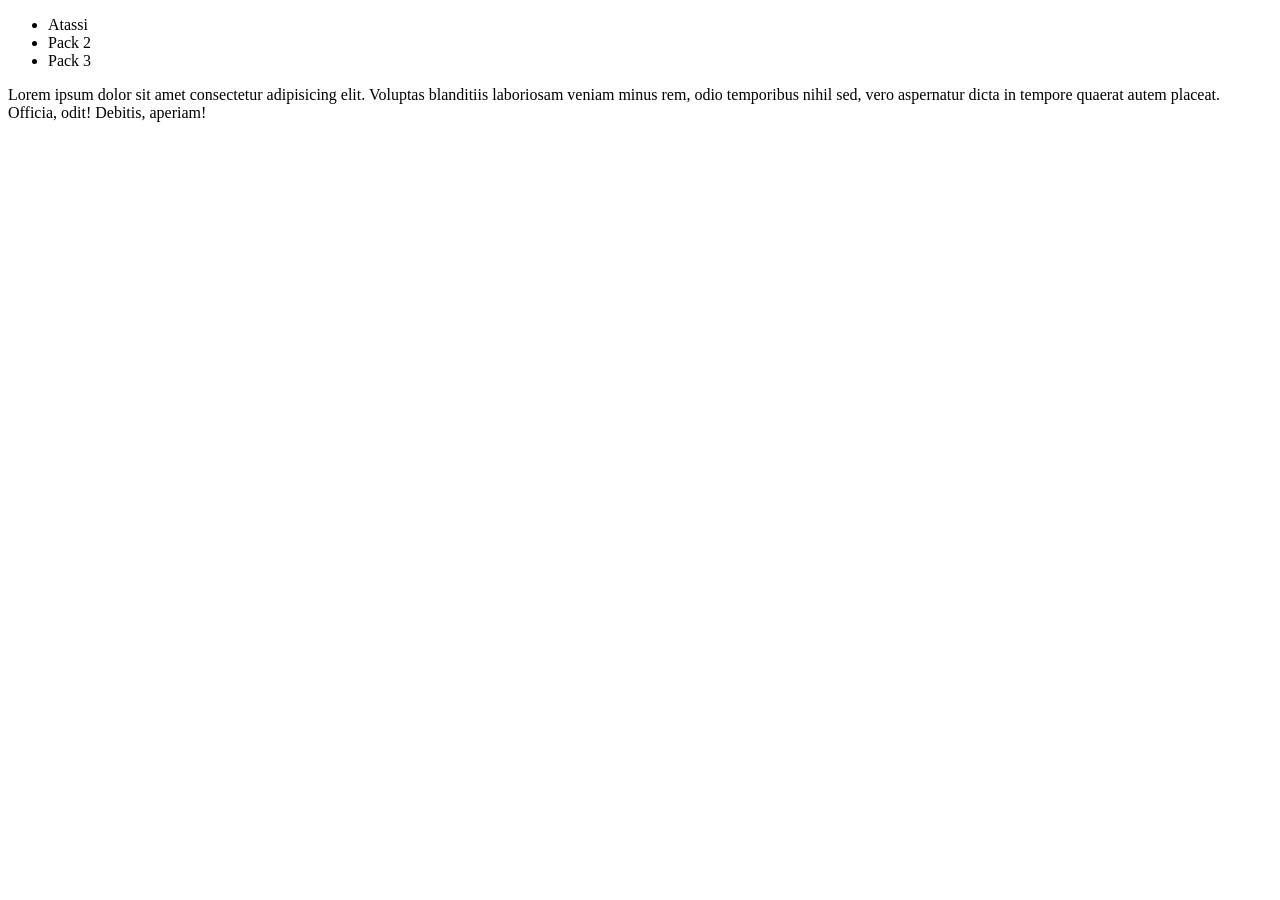
<file: index.html>
<!DOCTYPE html>
<html lang="en">
<head>
    <meta charset="UTF-8">
    <meta name="viewport" content="width=device-width, initial-scale=1.0">
    <title>Document</title>
</head>
<body>
     <!-- comment first -->
      <ul>
        <li> Atassi</li>
        <li> Pack 2</li>
        <li> Pack 3</li>
      </ul>
      <p> Lorem ipsum dolor sit amet <e> consectetur</e> adipisicing elit. 
        Voluptas blanditiis laboriosam veniam minus rem, odio temporibus 
        nihil sed, vero aspernatur dicta in tempore quaerat autem placeat. Officia, odit! Debitis, aperiam!</p>
</body>
</html>
</file>
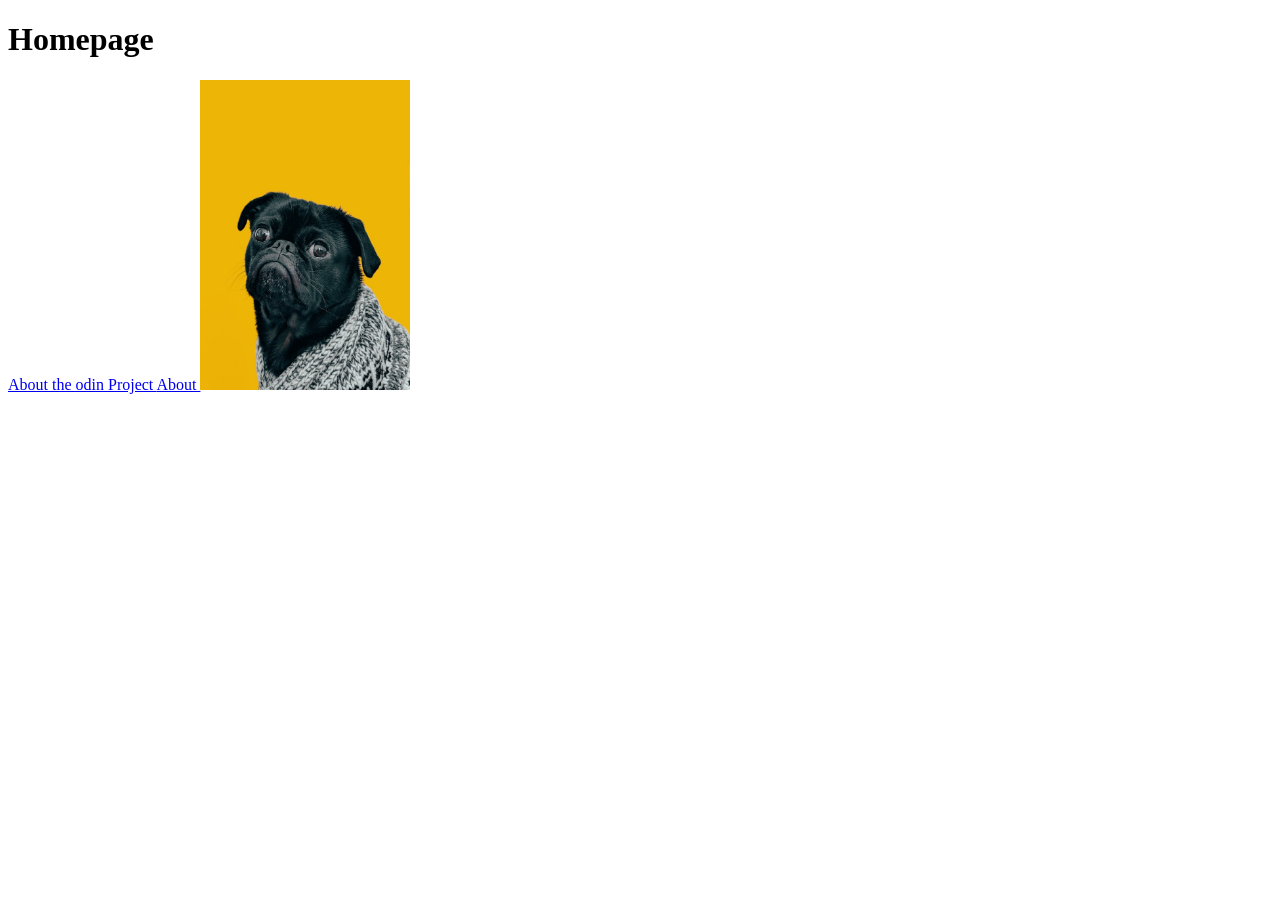
<file: odin_link_and_images/index.html>
<!DOCTYPE html>
<html lang="en">
<head>
    <meta charset="UTF-8">
    <meta name="viewport" content="width=h, initial-scale=1.0">
    <title>Document</title>
</head>
<body>
    <h1>Homepage </h1>
    <a href="https://www.theodinproject.com/about" target="blank"> About the odin Project </a>
    
    <a href="./pages/ about.html"> About </a>

    <img src="./images/dog.jpg" alt="dog image" width="210" height="310">
</body>
</html>
</file>
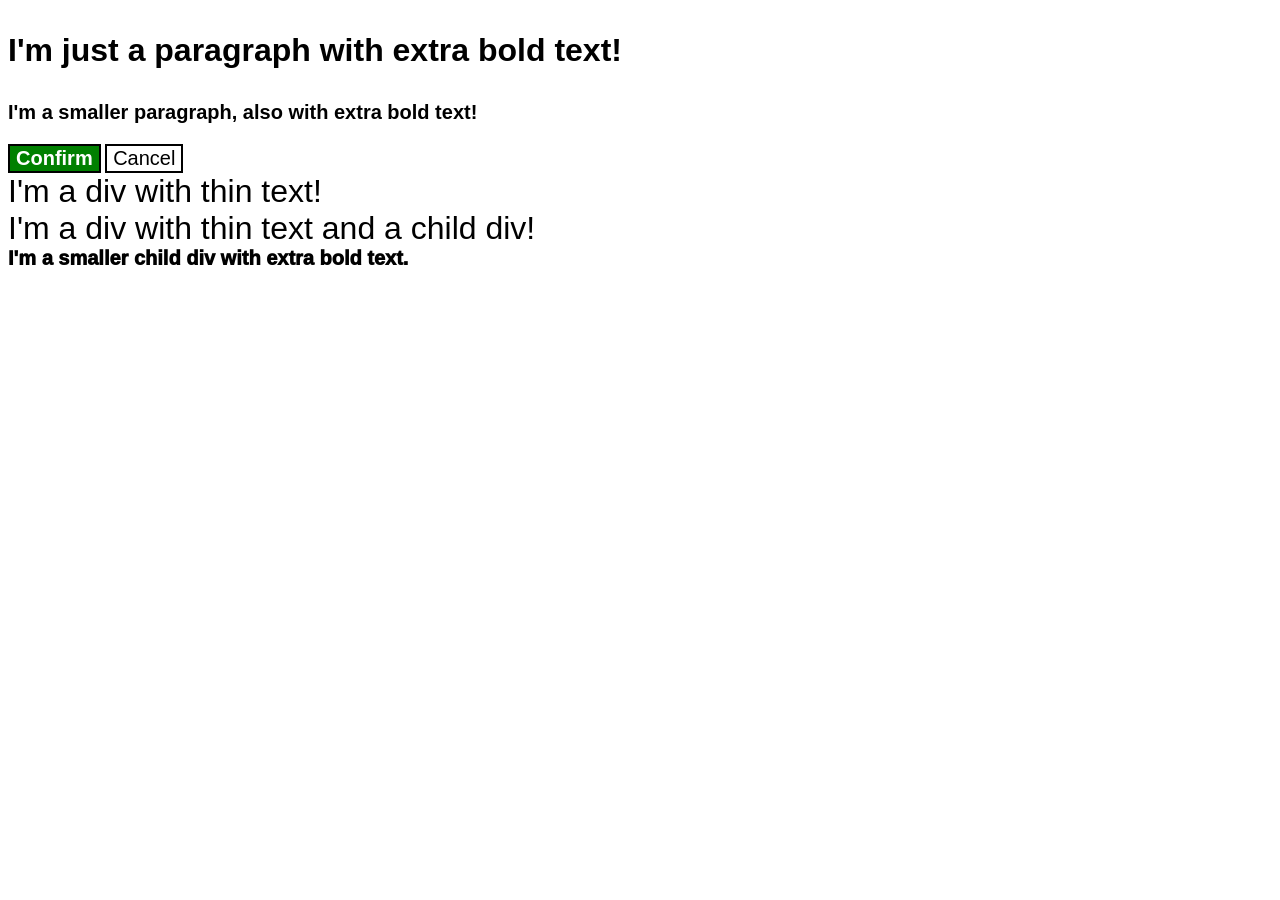
<file: cascade/01-cascade-fix/index.html>
<!DOCTYPE html>
<html lang="en">
  <head>
    <meta charset="UTF-8">
    <meta http-equiv="X-UA-Compatible" content="IE=edge">
    <meta name="viewport" content="width=device-width, initial-scale=1.0">
    <title>Fix the Cascade</title>
    <link rel="stylesheet" href="style.css">
  </head>
  <body>
    <p class="para">I'm just a paragraph with extra bold text!</p>
    <p class="para small-para">I'm a smaller paragraph, also with extra bold text!</p>

    <button id="confirm-button" class="button confirm">Confirm</button>
    <button id="cancel-button" class="button cancel">Cancel</button>

    <div class="text">I'm a div with thin text!</div>
    <div class="text">I'm a div with thin text and a child div!
      <div class="text child">I'm a smaller child div with extra bold text.</div>
    </div>
  </body>
</html>
</file>
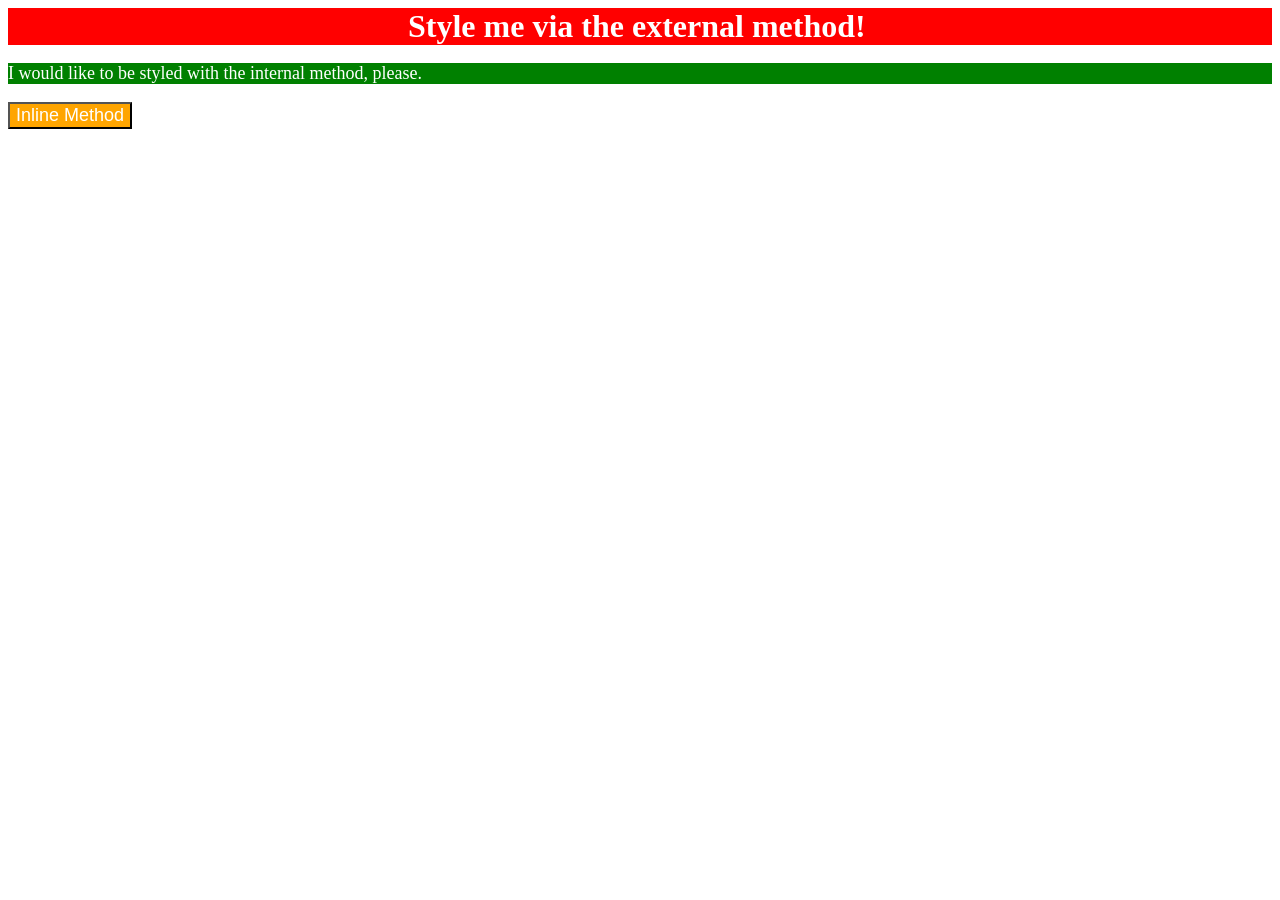
<file: intro method css/01-css-methods/index.html>
<!DOCTYPE html>
<html lang="en">
  <head>
    <meta charset="UTF-8">
    <meta http-equiv="X-UA-Compatible" content="IE=edge">
    <meta name="viewport" content="width=device-width, initial-scale=1.0">
    <link rel="stylesheet" href="style.css"> 
    <title>Methods for Adding CSS</title>
    <style>
      button {
        background-color: orange;
        color: white;
        font-size: 18px;
      }
      </style>
  </head>
  <body>
    <div>Style me via the external method!</div>
    <p style="background-color: green; font-size: 18px; color: white;">I would like to be styled with the internal method, please.</p>
    <button>Inline Method</button>
  </body>
</html>
</file>
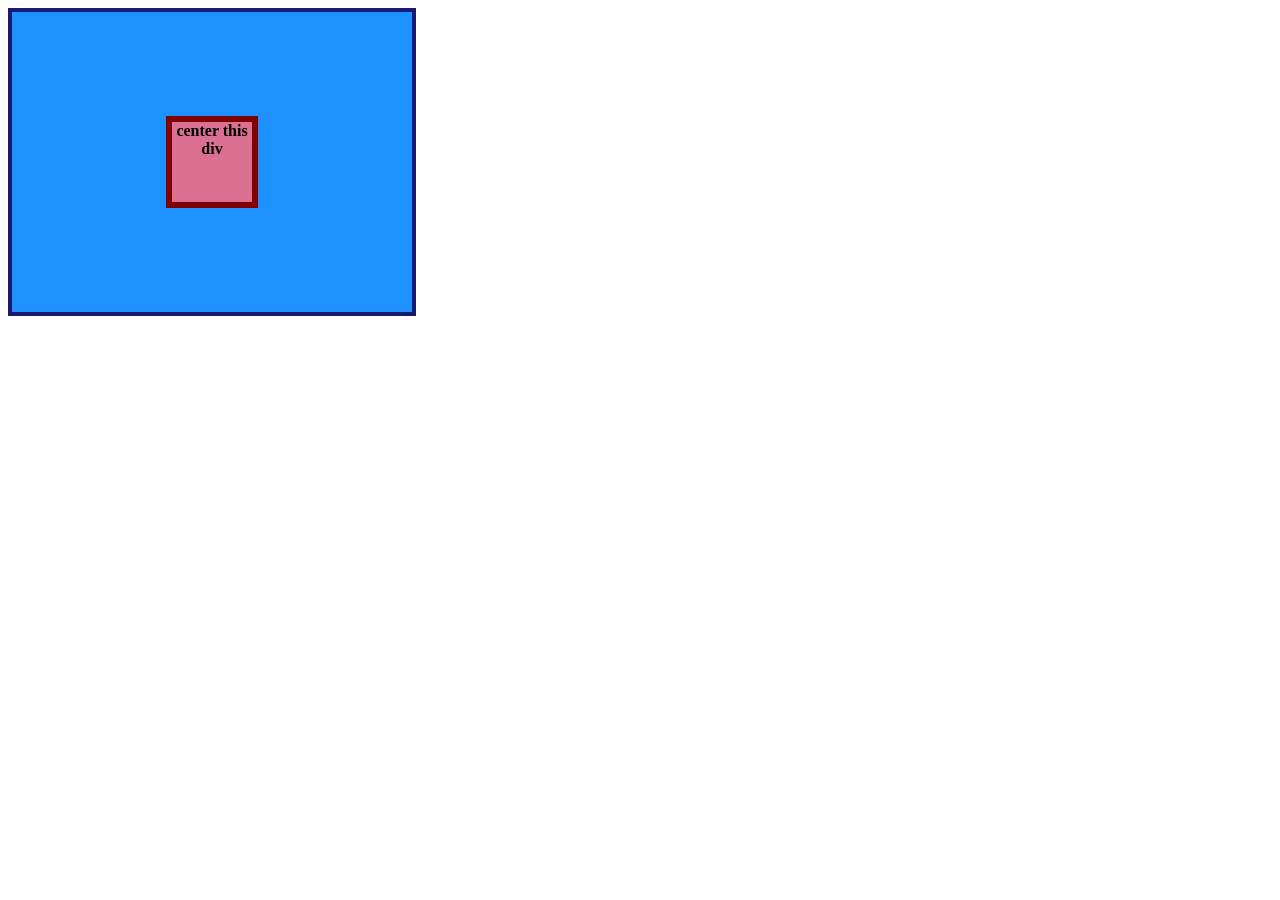
<file: css_exercices/foundations/flex/01-flex-center/index.html>
<!DOCTYPE html>
<html lang="en">
  <head>
    <meta charset="UTF-8">
    <meta http-equiv="X-UA-Compatible" content="IE=edge">
    <meta name="viewport" content="width=device-width, initial-scale=1.0">
    <title>CENTER THIS DIV</title>
    <link rel="stylesheet" href="style.css">
  </head>
  <body>
    <div class="container">
      <div class="box">center this div</div>
    </div>
  </body>
</html>
</file>
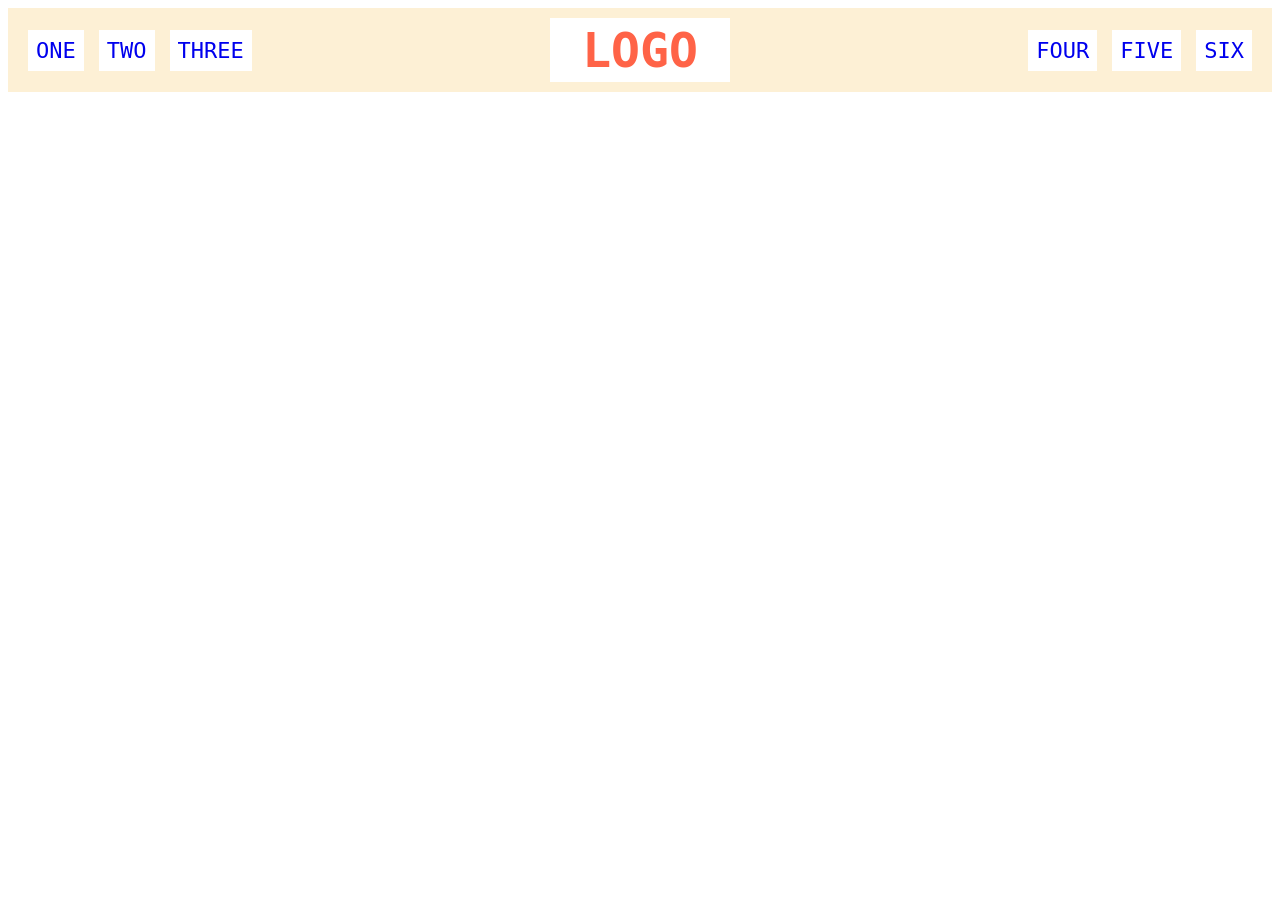
<file: css_exercices/foundations/flex/02-flex-header/index.html>
<!DOCTYPE html>
<html lang="en">
  <head>
    <meta charset="UTF-8">
    <meta http-equiv="X-UA-Compatible" content="IE=edge">
    <meta name="viewport" content="width=device-width, initial-scale=1.0">
    <title>Flex Header</title>
    <link rel="stylesheet" href="style.css">
  </head>
  <body>
    <div class="header">
      <div class="left-links">
        <ul>
          <li><a href="#">ONE</a></li>
          <li><a href="#">TWO</a></li>
          <li><a href="#">THREE</a></li>
        </ul>
      </div>
      <div class="logo">LOGO</div>
      <div class="right-links">
        <ul>
          <li><a href="#">FOUR</a></li>
          <li><a href="#">FIVE</a></li>
          <li><a href="#">SIX</a></li>
        </ul>
      </div>
    </div>
  </body>
</html>
</file>
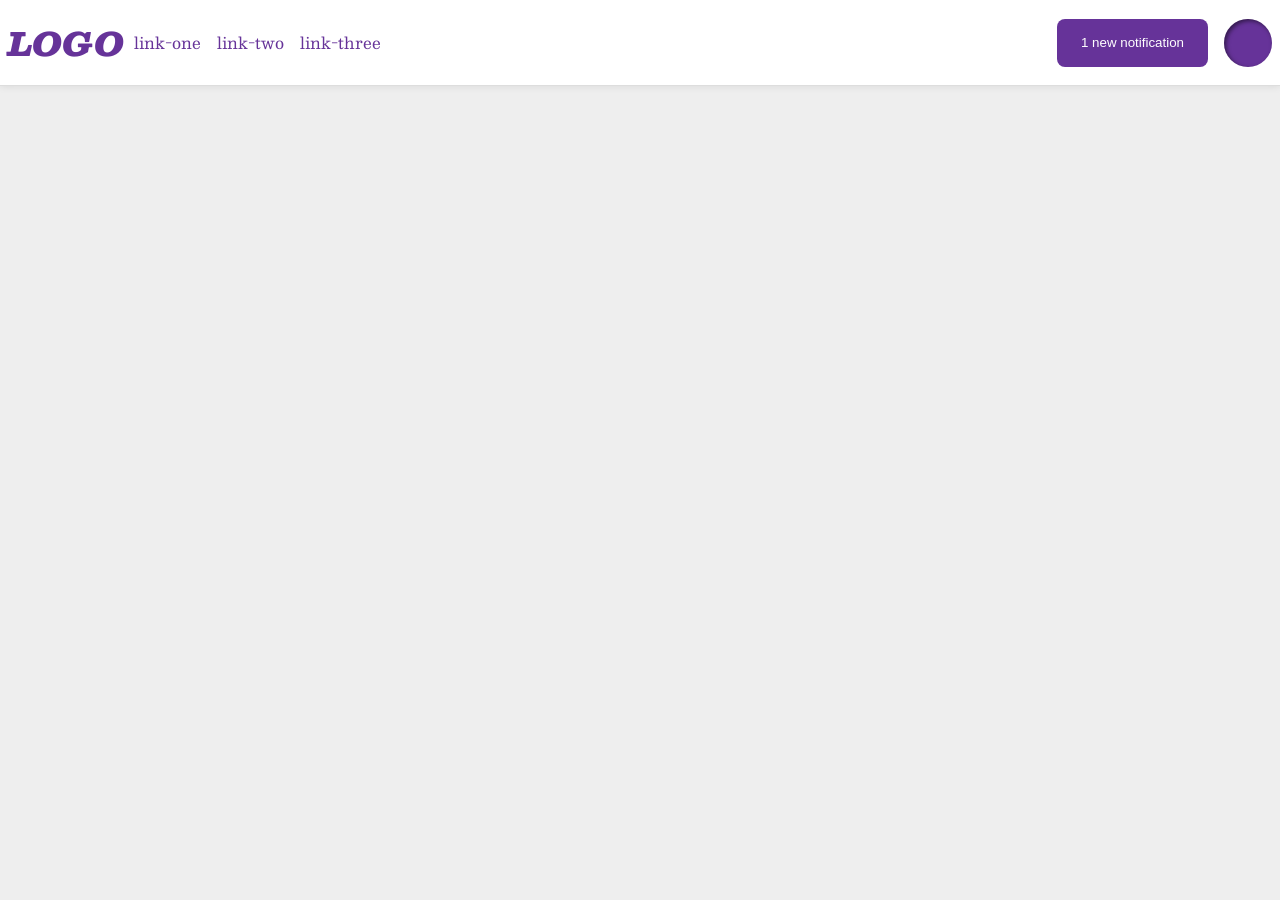
<file: css_exercices/foundations/flex/03-flex-header-2/index.html>
<!DOCTYPE html>
<html lang="en">
  <head>
    <meta charset="UTF-8">
    <meta http-equiv="X-UA-Compatible" content="IE=edge">
    <meta name="viewport" content="width=device-width, initial-scale=1.0">
    <title>Flex Header 2</title>
    <link rel="stylesheet" href="style.css">
  </head>
  <body>
    <div class="header">
      <div class="left">
      <div class="logo">
        LOGO
      </div>
      <ul class="links">
        <li><a href="https://google.com">link-one</a></li>
        <li><a href="https://google.com">link-two</a></li>
        <li><a href="https://google.com">link-three</a></li>
      </ul>
      </div>

      <div class="right"> 
      <button class="notifications">
        1 new notification
      </button>
      <div class="profile-image"></div>
      </div>
    </div>
  </body>
</html>
</file>
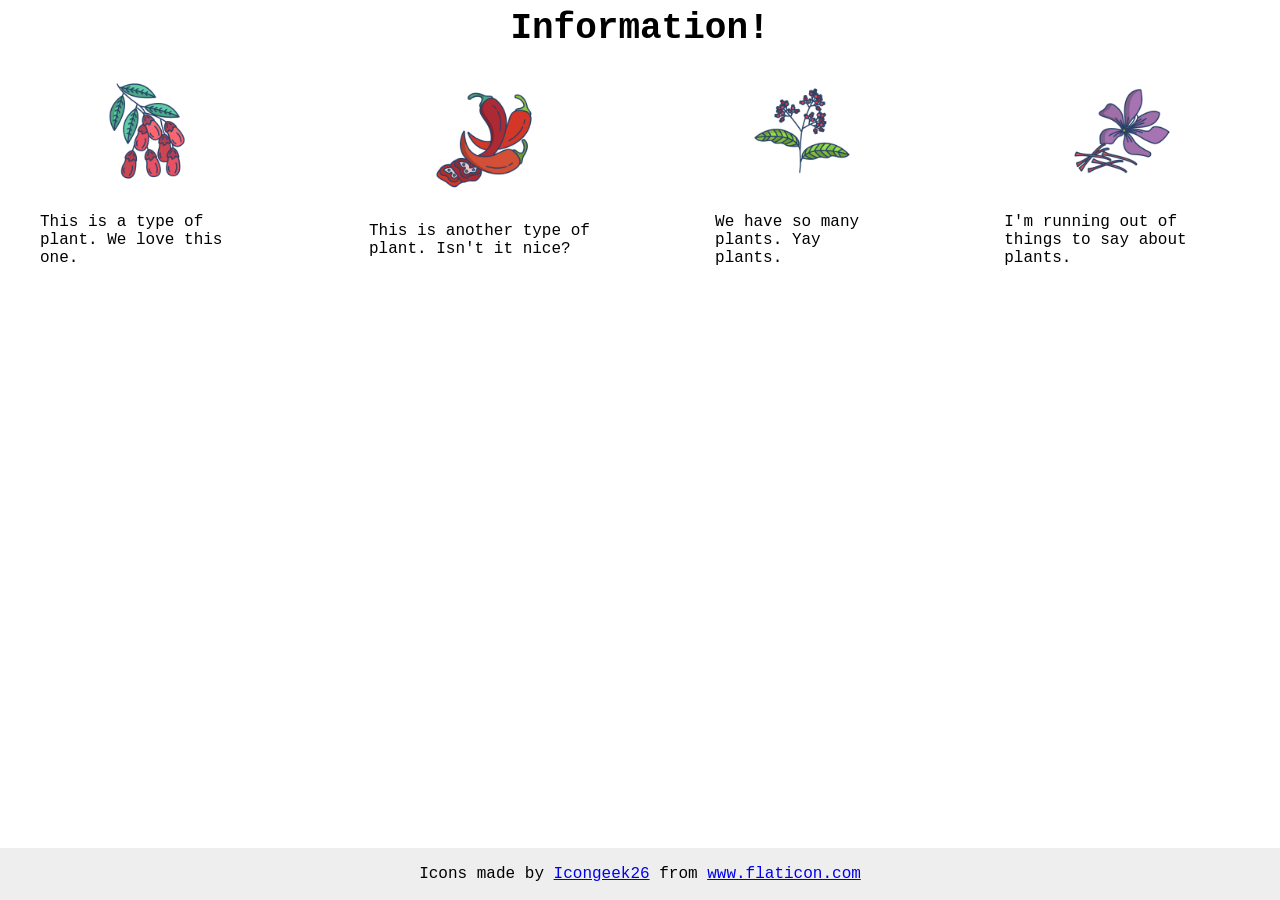
<file: css_exercices/foundations/flex/04-flex-information/index.html>
<!DOCTYPE html>
<html lang="en">
  <head>
    <meta charset="UTF-8">
    <meta http-equiv="X-UA-Compatible" content="IE=edge">
    <meta name="viewport" content="width=device-width, initial-scale=1.0">
    <title>Information</title>
    <link rel="stylesheet" href="style.css">
  </head>
  <body>
    <div class="faint">
    <div class="title">Information!</div>
      <div class="content"> 
    <div class="card"> 
    <img src="./images/barberry.png" alt="barberry"> 
    <div class="text">This is a type of plant. We love this one.</div> 
    </div>

    <div class="card"> 
    <img src="./images/chilli.png" alt="chili">
    <div class="text">This is another type of plant. Isn't it nice?</div>
    </div>

    <div class="card">
    <img src="./images/pepper.png" alt="pepper">
    <div class="text">We have so many plants. Yay plants.</div>
    </div>

    <div class="card">
    <img src="./images/saffron.png" alt="saffron">
    <div class="text">I'm running out of things to say about plants.</div>
    </div>
    
    </div>
    </div>
    <!-- disregard this section, it's here to give attribution to the creator of these icons -->
    <div class="footer">
      <div>Icons made by <a href="https://www.flaticon.com/authors/icongeek26" title="Icongeek26">Icongeek26</a> from <a href="https://www.flaticon.com/" title="Flaticon">www.flaticon.com</a></div>
    </div>
  </body>
</html>
</file>
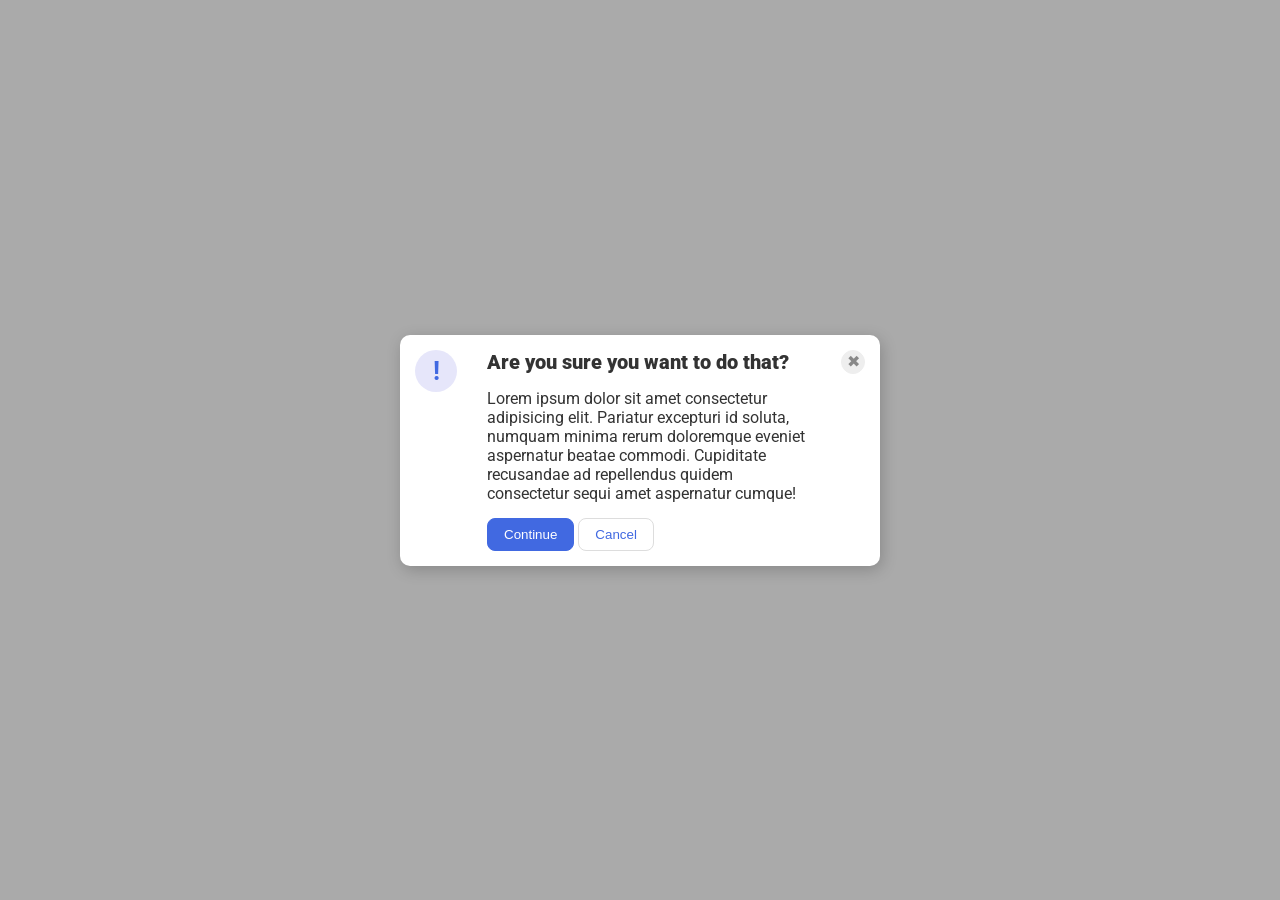
<file: css_exercices/foundations/flex/05-flex-modal/index.html>
<!DOCTYPE html>
<html lang="en">
  <head>
    <meta charset="UTF-8">
    <meta http-equiv="X-UA-Compatible" content="IE=edge">
    <meta name="viewport" content="width=device-width, initial-scale=1.0">
    <link rel="stylesheet" href="style.css">
    <title>Modal</title>
  </head>
  <body>
    <div class="modal">
      <div class="left">
      <div class="icon">!</div>
      </div>

      <div class="center">
      <div class="header">Are you sure you want to do that?</div>
      <div class="text">Lorem ipsum dolor sit amet consectetur adipisicing elit. Pariatur excepturi id soluta, numquam minima rerum doloremque eveniet aspernatur beatae commodi. Cupiditate recusandae ad repellendus quidem consectetur sequi amet aspernatur cumque!</div>
      <button class="continue">Continue</button>
      <button class="cancel">Cancel</button>
      </div>

      <div class="right">
          <button class="close-button">✖</button>
      </div>
    </div>
  </body>
</html>
</file>
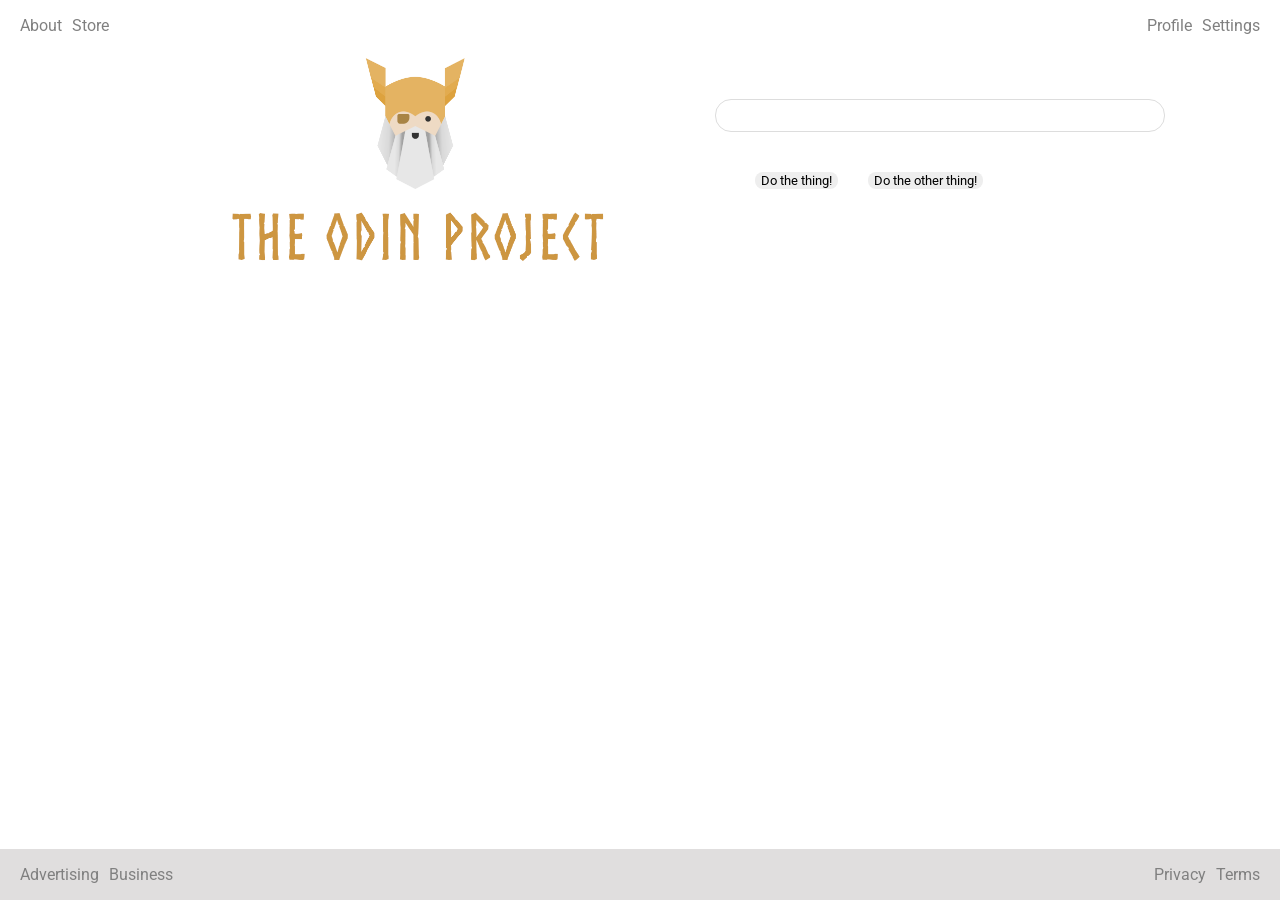
<file: css_exercices/foundations/flex/06-flex-layout/index.html>
<!DOCTYPE html>
<html lang="en">
  <head>
    <meta charset="UTF-8">
    <meta http-equiv="X-UA-Compatible" content="IE=edge">
    <meta name="viewport" content="width=device-width, initial-scale=1.0">
    <title>LAYOUT</title>
    <link rel="stylesheet" href="./style.css">
  </head>
  <body>
    <div class="header">
      <ul class="left-links">
        <li><a href="#">About</a></li>
        <li><a href="#">Store</a></li>
      </ul>
      <ul class="right-links">
        <li><a href="#">Profile</a></li>
        <li><a href="#">Settings</a></li>
      </ul>
    </div>

    <div class="center">
    <div class="log">
      <img src="./logo.png" alt="Project logo. Represents odin with the project name.">
    </div>

    <div class="butin">
      <div class="input">
        <input type="text">
      </div>
      <div class="buttons">
        <button>Do the thing!</button>
        <button>Do the other thing!</button>
      </div>
    </div>
  </div>
    <div class="footer">
      <ul class="left-links">
        <li><a href="#">Advertising</a></li>
        <li><a href="#">Business</a></li>
      </ul>
      <ul class="right-links">
        <li><a href="#">Privacy</a></li>
        <li><a href="#">Terms</a></li>
      </ul>
    </div>
  </body>
</html>
</file>
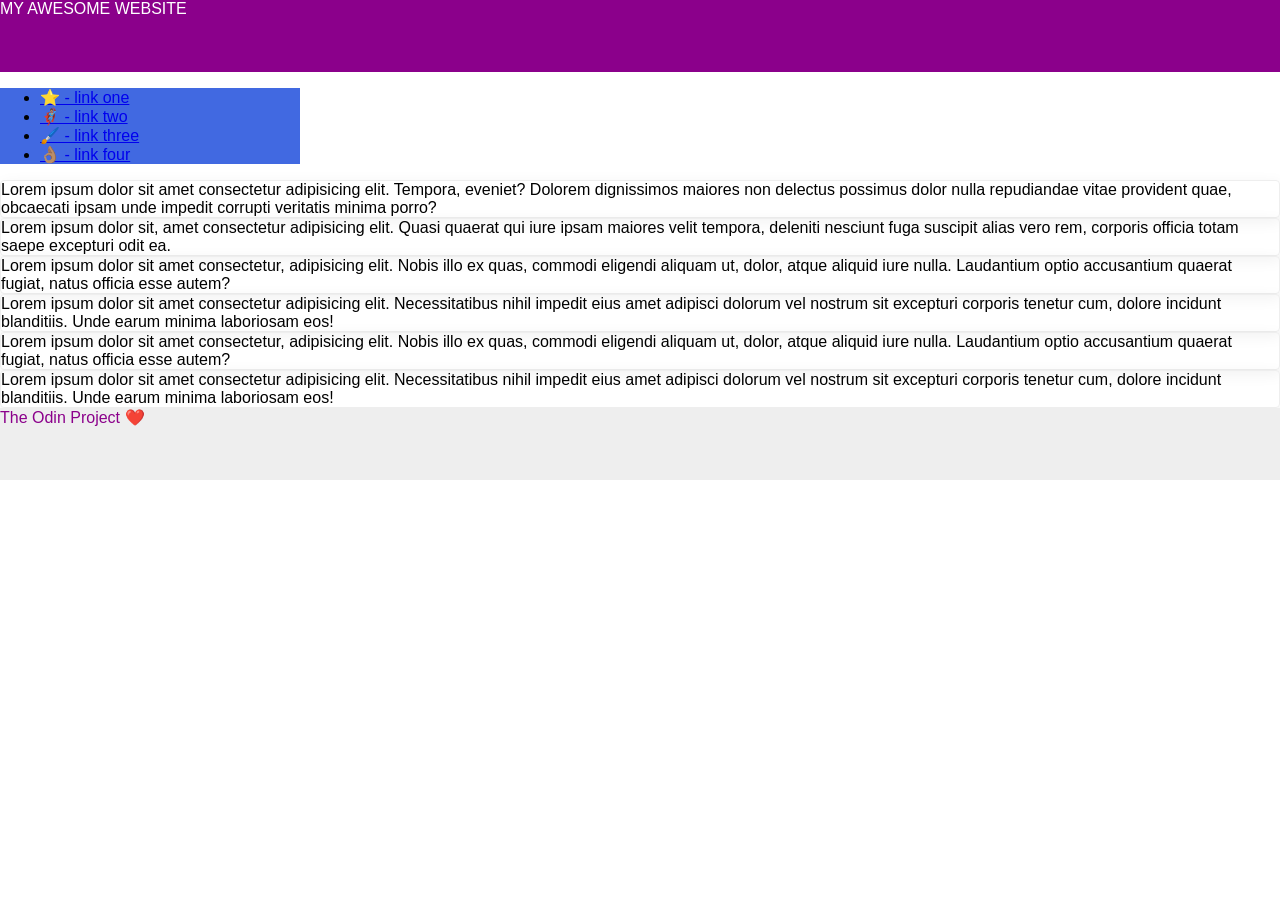
<file: css_exercices/foundations/flex/07-flex-layout-2/index.html>
<!DOCTYPE html>
<html lang="en">
  <head>
    <meta charset="UTF-8">
    <meta http-equiv="X-UA-Compatible" content="IE=edge">
    <meta name="viewport" content="width=device-width, initial-scale=1.0">
    <title>The Holy Grail</title>
    <link rel="stylesheet" href="style.css">
  </head>
  <body>
    <div class="header">
      MY AWESOME WEBSITE
    </div>
    
    <div class="sidebar">
      <ul>
        <li><a href="#">⭐ - link one</a></li>
        <li><a href="#">🦸🏽‍♂️ - link two</a></li>
        <li><a href="#">🖌️ - link three</a></li>
        <li><a href="#">👌🏽 - link four</a></li>
      </ul>
    </div>

    <div class="card">Lorem ipsum dolor sit amet consectetur adipisicing elit. Tempora, eveniet? Dolorem dignissimos maiores non delectus possimus dolor nulla repudiandae vitae provident quae, obcaecati ipsam unde impedit corrupti veritatis minima porro?</div>
    <div class="card">Lorem ipsum dolor sit, amet consectetur adipisicing elit. Quasi quaerat qui iure ipsam maiores velit tempora, deleniti nesciunt fuga suscipit alias vero rem, corporis officia totam saepe excepturi odit ea.</div>
    <div class="card">Lorem ipsum dolor sit amet consectetur, adipisicing elit. Nobis illo ex quas, commodi eligendi aliquam ut, dolor, atque aliquid iure nulla. Laudantium optio accusantium quaerat fugiat, natus officia esse autem?</div>
    <div class="card">Lorem ipsum dolor sit amet consectetur adipisicing elit. Necessitatibus nihil impedit eius amet adipisci dolorum vel nostrum sit excepturi corporis tenetur cum, dolore incidunt blanditiis. Unde earum minima laboriosam eos!</div>
    <div class="card">Lorem ipsum dolor sit amet consectetur, adipisicing elit. Nobis illo ex quas, commodi eligendi aliquam ut, dolor, atque aliquid iure nulla. Laudantium optio accusantium quaerat fugiat, natus officia esse autem?</div>
    <div class="card">Lorem ipsum dolor sit amet consectetur adipisicing elit. Necessitatibus nihil impedit eius amet adipisci dolorum vel nostrum sit excepturi corporis tenetur cum, dolore incidunt blanditiis. Unde earum minima laboriosam eos!</div>
    
    <div class="footer">
      The Odin Project ❤️
    </div>
  </body>
</html>
</file>
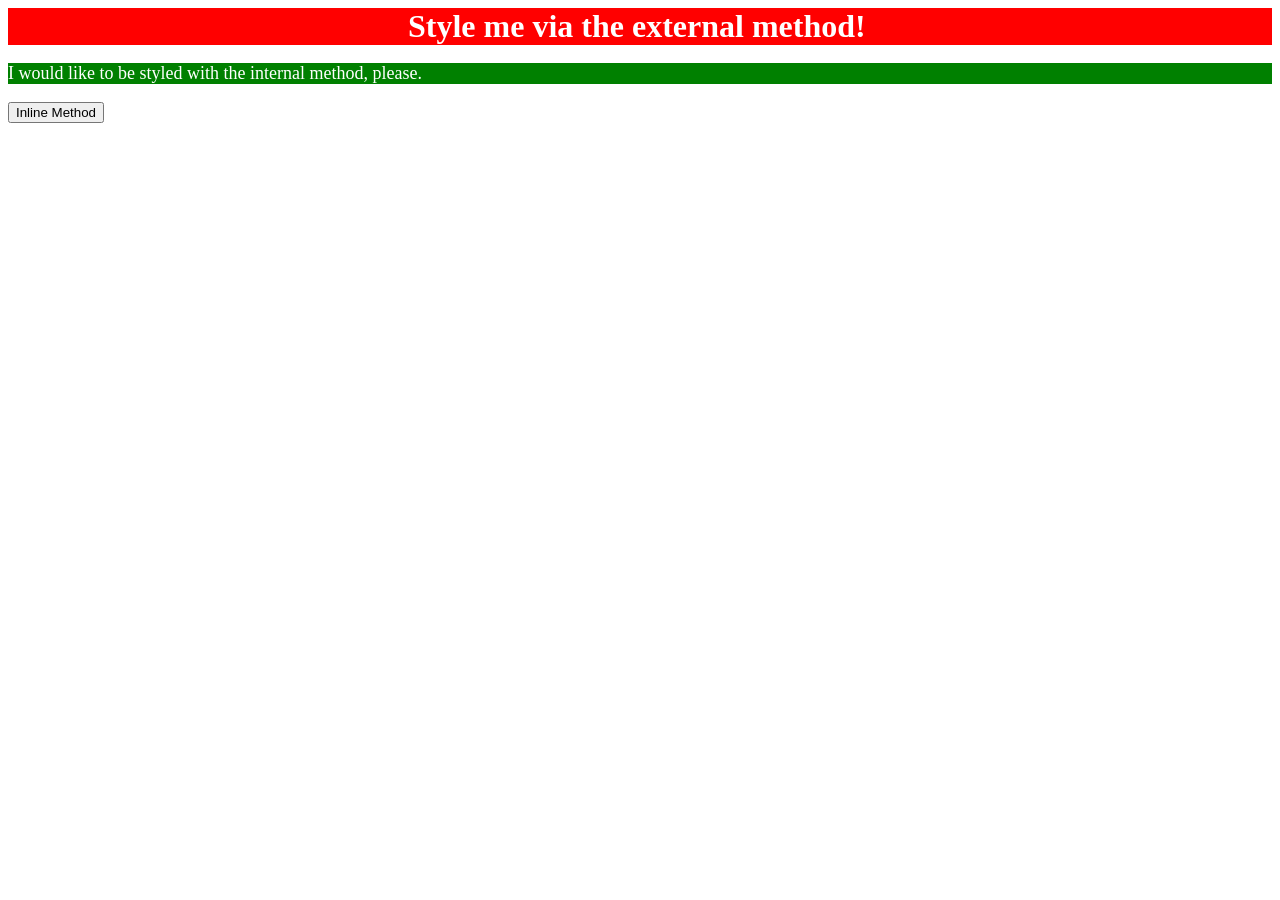
<file: css_exercices/foundations/intro-to-css/01-css-methods/index.html>
<!DOCTYPE html>
<html lang="en">
  <head>
    <meta charset="UTF-8">
    <meta http-equiv="X-UA-Compatible" content="IE=edge">
    <meta name="viewport" content="width=device-width, initial-scale=1.0">
    <link rel="stylesheet" href="style.css"> 
    <title>Methods for Adding CSS</title>
  </head>
  <body>
    <div>Style me via the external method!</div>
    <p style="background-color: green; font-size: 18px; color: white;">I would like to be styled with the internal method, please.</p>
    <button>Inline Method</button>
  </body>
</html>
</file>
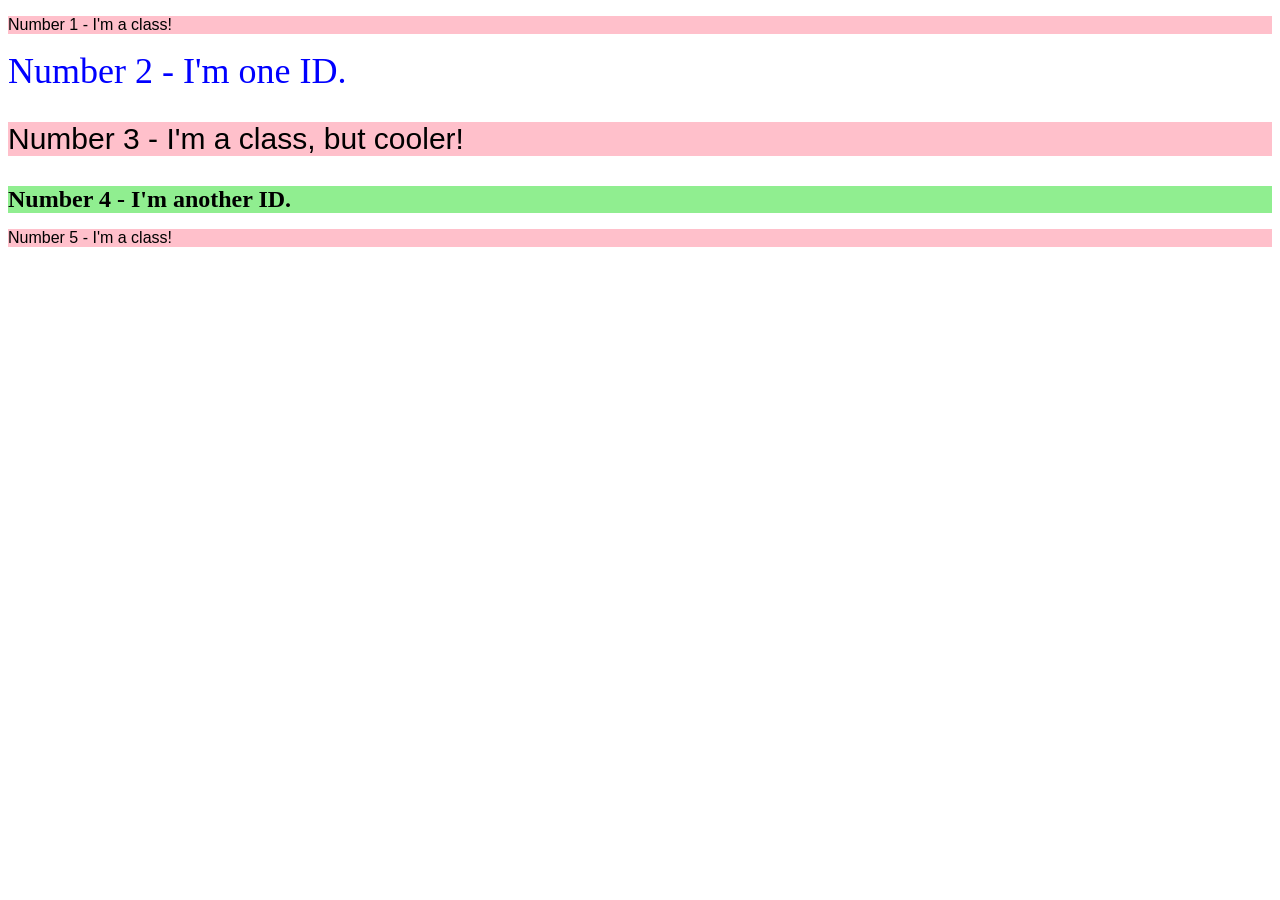
<file: css_exercices/foundations/intro-to-css/02-class-id-selectors/index.html>
<!DOCTYPE html>
<html lang="en">
  <head>
    <meta charset="UTF-8">
    <meta http-equiv="X-UA-Compatible" content="IE=edge">
    <meta name="viewport" content="width=device-width, initial-scale=1.0">
    <title>Class and ID Selectors</title>
    <link rel="stylesheet" href="style.css">
  </head>
  <body>
    <p class="cool-class">Number 1 - I'm a class!</p> 
    <div id="fash"> Number 2 - I'm one ID.</div>
    <p class="cool-class sort">Number 3 - I'm a class, but cooler!</p>
    <div id="fa_sh">Number 4 - I'm another ID.</div>
    <p class="cool-class">Number 5 - I'm a class!</p>
  </body>
</html>
</file>
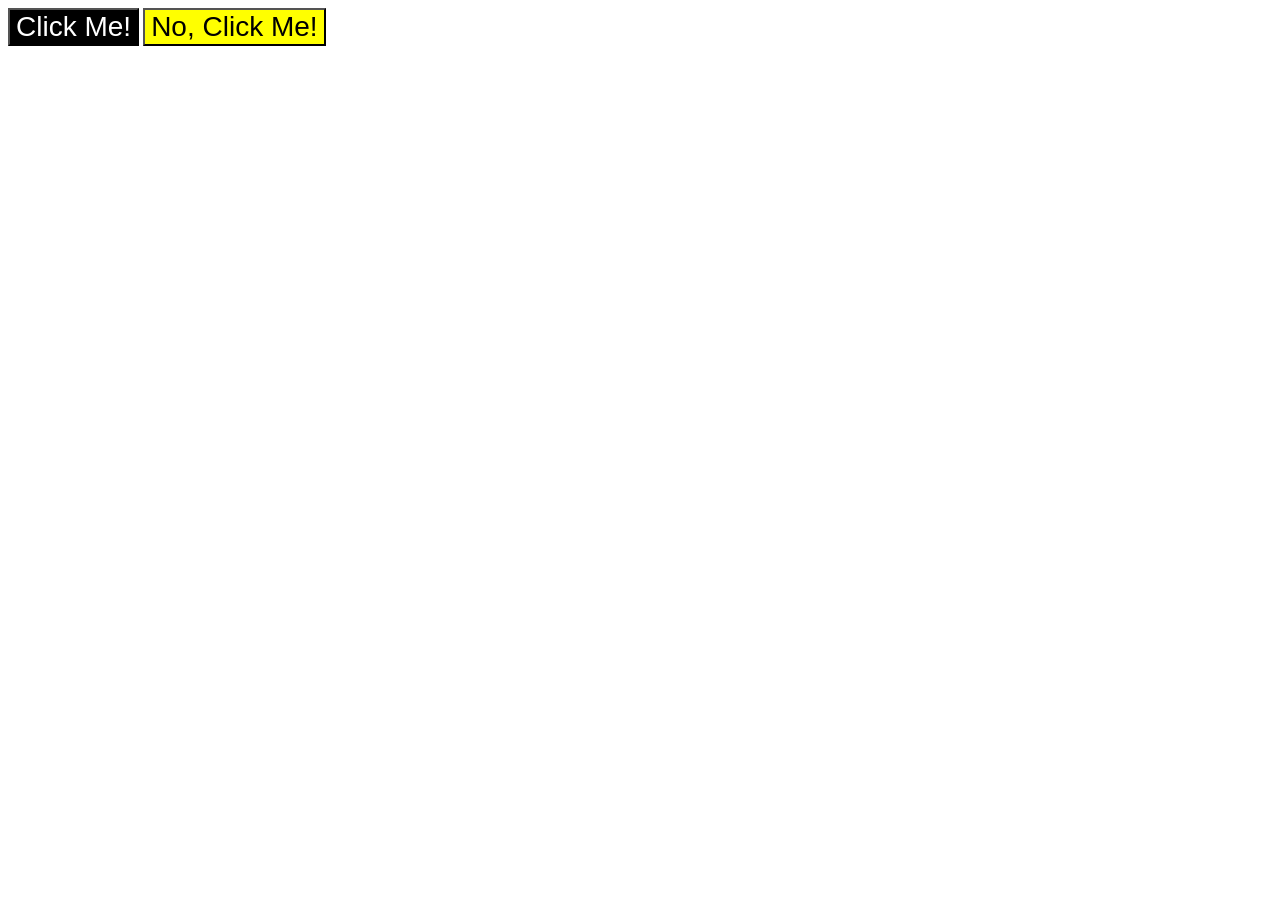
<file: css_exercices/foundations/intro-to-css/03-grouping-selectors/index.html>
<!DOCTYPE html>
<html lang="en">
  <head>
    <meta charset="UTF-8">
    <meta http-equiv="X-UA-Compatible" content="IE=edge">
    <meta name="viewport" content="width=device-width, initial-scale=1.0">
    <title>Grouping Selectors</title>
    <link rel="stylesheet" href="style.css">
  </head>
  <body>
    <button class="first">Click Me!</button>
    <button class="second">No, Click Me!</button>
  </body>
</html>
</file>
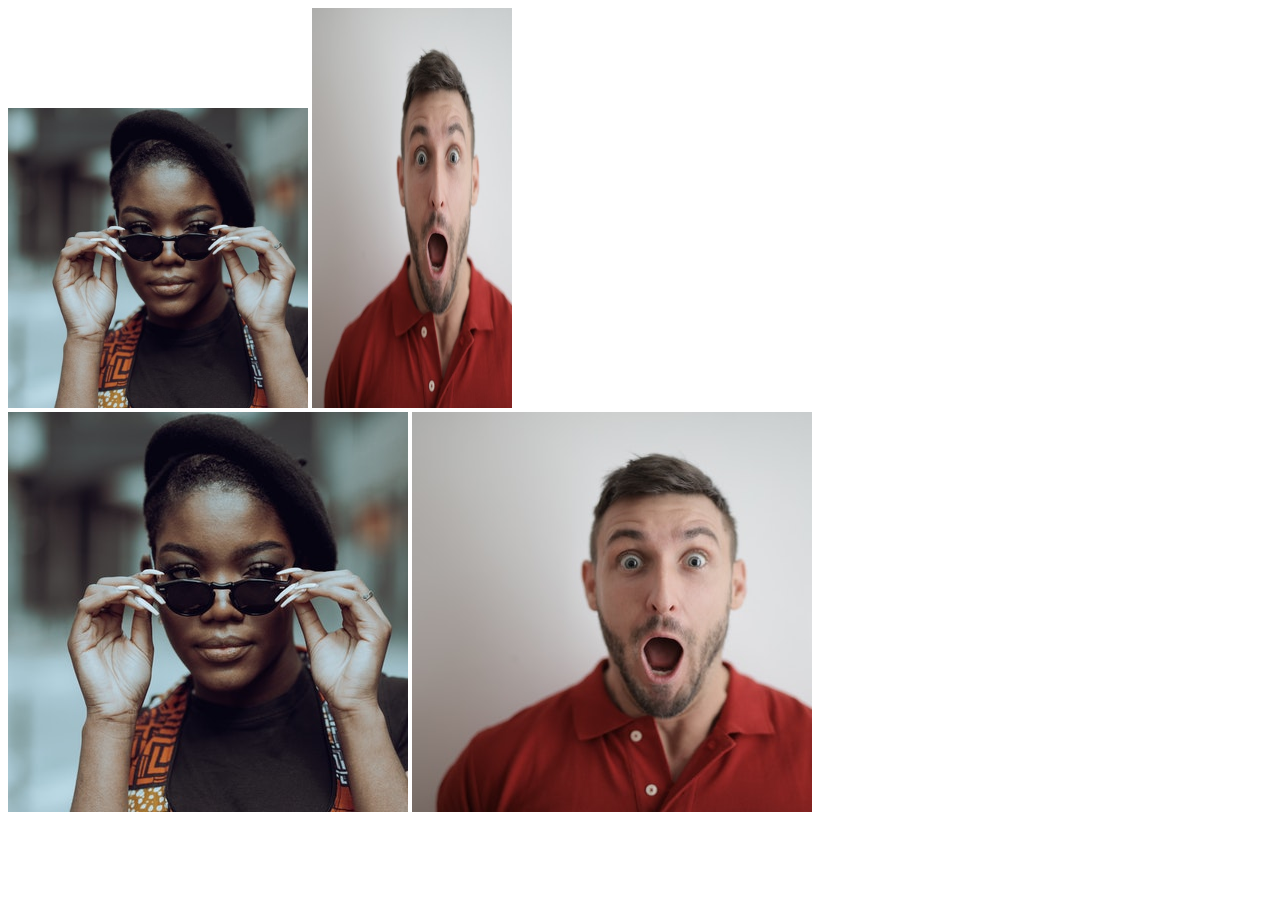
<file: css_exercices/foundations/intro-to-css/04-chaining-selectors/index.html>
<!DOCTYPE html>
<html lang="en">
  <head>
    <meta charset="UTF-8">
    <meta http-equiv="X-UA-Compatible" content="IE=edge">
    <meta name="viewport" content="width=device-width, initial-scale=1.0">
    <title>Chaining Selectors</title>
    <link rel="stylesheet" href="style.css">
  </head>
  <body>
    <!-- Use the classes BELOW this line -->
    <div>
      <img class="avatar proportioned" src="./images/pexels-katho-mutodo-8434791.jpg" alt="Woman with glasses">
      <img class="avatar distorted" src="./images/pexels-andrea-piacquadio-3777931.jpg" alt="Man with surprised expression">
    </div>
    <!-- Use the classes ABOVE this line -->
    <div>
      <img class="original proportioned" src="./images/pexels-katho-mutodo-8434791.jpg" alt="Woman with glasses">
      <img class="original distorted" src="./images/pexels-andrea-piacquadio-3777931.jpg" alt="Man with surprised expression">
    </div>
  </body>
</html>
</file>
<file: cascade/01-cascade-fix/style.css>
body {
  font-family: Arial, Helvetica, sans-serif;
}

.para {
  font-size: 32px;
  font-weight: extra-bold;
  font-family: Helvetica, sans-serif;
}

.small-para {
  font-size: 20px;
  font-weight: extra-bold;
}
 
.para,
.small-para {
  color: hsl(0, 0%, 0%);
  font-weight: 800;
}

.confirm {
  background: green;
  color: white;
  font-weight: bold;
} 

.button {
  background-color: rgb(255, 255, 255);
  color: rgb(0, 0, 0);
  font-size: 20px;
}

#confirm-button {
  background-color: green;
  border: 2px solid black;  
  color: white;
}

#cancel-button {
  border: 2px solid black;  
  color: black;
}

div.text {
  color: rgb(0, 0, 0);
  font-size: 32px;
  font-weight: 100;
}

.text .child {
  color: black;
  font-weight: 1000;
  font-family: Helvetica, sans-serif;
  font-size: 20px;
}
</file>
<file: intro method css/01-css-methods/style.css>
div {
    color: white;
    background-color: red;
    font-size: 32px;
    font-weight: 800;
    padding-left: 400px;
}
</file>
<file: css_exercices/foundations/flex/01-flex-center/style.css>
.container {
  background: dodgerblue;
  border: 4px solid midnightblue;
  width: 400px;
  height: 300px;
  display: flex;
  justify-content: center;
  align-items: center;
}

.box {
  background: palevioletred;
  font-weight: bold;
  text-align: center;
  border: 6px solid maroon;
  width: 80px;
  height: 80px;
}
</file>
<file: css_exercices/foundations/flex/02-flex-header/style.css>
.header  {
  font-family: monospace;
  background: papayawhip;
  display: flex;
  justify-content: space-between;
  align-items: center;
  background-color: #fdf0d5;
  padding: 10px 20px;
  
}

.logo {
  font-size: 48px;
  font-weight: 900;
  color: tomato;
  background: white;
  padding: 4px 32px;
}

ul {
  /* this removes the dots on the list items*/
  list-style-type: none;
 /* display: flex;
  align-items: center;
  justify-content: space-between 2px;
  height: 30px;
  list-style: none;
  padding: 0; */
}

a {
  font-size: 22px;
  background: white;
  padding: 8px;
  /* this removes the line under the links */
  text-decoration: none;
}

.left-links ul, .right-links ul {
  display: flex;
  list-style: none;
  margin:0;
  padding:0;
  gap: 15px;
}
</file>
<file: css_exercices/foundations/flex/03-flex-header-2/style.css>
/* this is some magical font-importing.  
you'll learn about it later. */
@import url('https://fonts.googleapis.com/css2?family=Besley:ital,wght@0,400;1,900&display=swap');

body {
  margin: 0;
  background: #eee;
  font-family: Besley, serif;
}

.header {
  background: white;
  border-bottom: 1px solid #ddd;
  box-shadow: 0 0 8px rgba(0,0,0,.1);
  display: flex;
  justify-content: space-between;
  align-items: center;
  padding: 8px;
} 

.left {
  display: flex; 
  align-items: center;
}

.right {
  display: flex;  
  gap: 16px;
}
.profile-image {
  background: rebeccapurple;
  box-shadow: inset 2px 2px 4px rgba(0,0,0,.5);
  border-radius: 50%;
  width: 48px;
  height: 48px;
}

.logo {
  color: rebeccapurple;
  font-size: 32px;
  font-weight: 900;
  font-style: italic;
}

button {
  border: none;
  border-radius: 8px;
  background: rebeccapurple;
  color: white;
  padding: 8px 24px;
}

a {
  /* this removes the line under our links */
  text-decoration: none;
  color: rebeccapurple;
}

ul {
  list-style-type: none;
  display: flex;
  justify-content: space-between;
  padding: 5px 10px;
  gap: 16px;
} 

.notifications {
  display: flex;
  justify-content: center;
  align-items: center;
}
</file>
<file: css_exercices/foundations/flex/04-flex-information/style.css>
body {
  font-family: 'Courier New', Courier, monospace;
}

img {
  width: 100px;
  height: 100px;
}

.faint {
  display: flex;
  flex-direction: column;
  align-items: center;
  justify-content: center; 

}

.content {
  display: flex;  
  align-items: center;
  justify-content: center;
  gap: 52px;
}

.card {
  display: flex;
  flex-direction: column;
  justify-content: center;
  align-items: center;
}

.text {
  display: flex;
  align-items: center;
  justify-content: space-between;
  padding: 32px;
  flex-direction: column;
}

.title {
  font-size: 36px;
  font-weight: 900;
  display: flex;
  padding-bottom: 32px;
}

/* do not edit this footer */
.footer {
  position: fixed;
  bottom: 0;
  left: 0;
  right: 0;
  height: 52px;
  display: flex;
  align-items: center;
  justify-content: center;
  background: #eee;
}
</file>
<file: css_exercices/foundations/flex/05-flex-modal/style.css>
@import url('https://fonts.googleapis.com/css2?family=Roboto:wght@400;700&display=swap');

html, body {
  height: 100%;
}

body {
  font-family: Roboto, sans-serif;
  margin: 0;
  background: #aaa;
  color: #333;
  /* I'll give you this one for free lol */
  display: flex;
  align-items: center;
  justify-content: center;
}

.header {
  margin-bottom: 15px;
  font-weight: 1000;
  font-size: 20px;
}
.modal {
  background: white;
  width: 480px;
  border-radius: 10px;
  box-shadow: 2px 4px 16px rgba(0,0,0,.2);
  display: flex;
  justify-content: center;
}

.left, .center, .right {
  margin: 15px;
}

.icon {
  color: royalblue;
  font-size: 26px;
  font-weight: 700;
  background: lavender;
  width: 42px;
  height: 42px;
  border-radius: 50%;
  display: flex;
  align-items: center;
  justify-content: center;
}

.close-button {
  background: #eee;
  border-radius: 50%;
  color: #888;
  font-weight: 400;
  font-size: 16px;
  height: 24px;
  width: 24px;
  display: flex;
  align-items: center;
  justify-content: center;
  border: 1px solid #eee;
  padding: 0;
}

button {
  cursor: pointer;
  padding: 8px 16px;
  border-radius: 8px;
}

button.continue {
  background: royalblue;
  border: 1px solid royalblue;
  color: white;
  margin-top: 15px;
}

button.cancel {
  background: white;
  border: 1px solid #ddd;
  color: royalblue;
}
</file>
<file: css_exercices/foundations/flex/06-flex-layout/style.css>
@import url('https://fonts.googleapis.com/css2?family=Roboto:wght@400;700&display=swap');

body {
  height: 100vh;
  margin: 0;
  overflow: hidden;
  font-family: Roboto, sans-serif;
}

.header {
  display: flex;
  justify-content: space-between;
  align-items: center;
}

.footer {
  background-color: rgb(224, 222, 222);
  display: flex;
  justify-content: space-between;
  align-items: center;
  position: fixed;
  width: 100%;
  bottom: 0;
  left: 0;
}

.center {
  display: flex;
  justify-content: center;
  align-items: center;
}

.log {
  display: flex;
}


.left-links, .right-links {
  display: flex;
  gap: 10px;
  padding-left:20px;
  padding-right: 20px;
  align-items: center;
  justify-content: center;
}

.buttons {
  display: flex;
  align-items: center;
  gap: 30px;
  padding: 40px;
}
a {
  text-decoration: none;
  color: gray;
}
ul, li {
  list-style: none;
  text-decoration: none;
}

img {
  width: 600px;
}

button {
  font-family: Roboto, sans-serif;
  border: none;
  border-radius: 8px;
  background: #eee;
  display: flex;
}

input {
  border: 1px solid #ddd;
  border-radius: 16px;
  padding: 8px 24px;
  width: 400px;
}
</file>
<file: css_exercices/foundations/flex/07-flex-layout-2/style.css>
body {
  font-family: -apple-system, BlinkMacSystemFont, 'Segoe UI', Roboto, Oxygen, Ubuntu, Cantarell, 'Open Sans', 'Helvetica Neue', sans-serif;
  margin: 0;
  min-height: 100vh;
}

.header {
  height: 72px;
  background: darkmagenta;
  color: white;
}

.footer {
  height: 72px;
  background: #eee;
  color: darkmagenta;
}

.sidebar {
  width: 300px;
  background: royalblue;
  box-sizing: border-box;
}

.card {
  border: 1px solid #eee;
  box-shadow: 2px 4px 16px rgba(0,0,0,.06);
  border-radius: 4px;
}
</file>
<file: css_exercices/foundations/intro-to-css/01-css-methods/style.css>
div {
    color: white;
    background-color: red;
    font-size: 32px;
    font-weight: 800;
    padding-left: 400px;
}
</file>
<file: css_exercices/foundations/intro-to-css/02-class-id-selectors/style.css>
.cool-class {
    color: black;
    background-color: pink;
    font-family: verdana, sans-serif;
}

#fash {
    font-size: 36px;
    color: blue; 
}

.sort {
    font-size: 30px;
}

#fa_sh {
    background-color: lightgreen;
    font-size: 24px;
    font-weight: bold;
}
</file>
<file: css_exercices/foundations/intro-to-css/03-grouping-selectors/style.css>
/* Add CSS Styling */

.first, .second {
    font-size: 28px;
    font-family: Helvetica, Times New Roman, sans-serif;
}

.first {
    background-color: hsl(0, 0%, 0%);
    color: white;
}

.second {
    background-color: yellow;
}
</file>
<file: css_exercices/foundations/intro-to-css/04-chaining-selectors/style.css>
/* Add CSS Styling */
.avatar.proportioned {
    width: 300px;
}

.avatar.distorted {
    width: 200px;
    height: 400px;
}
</file>
